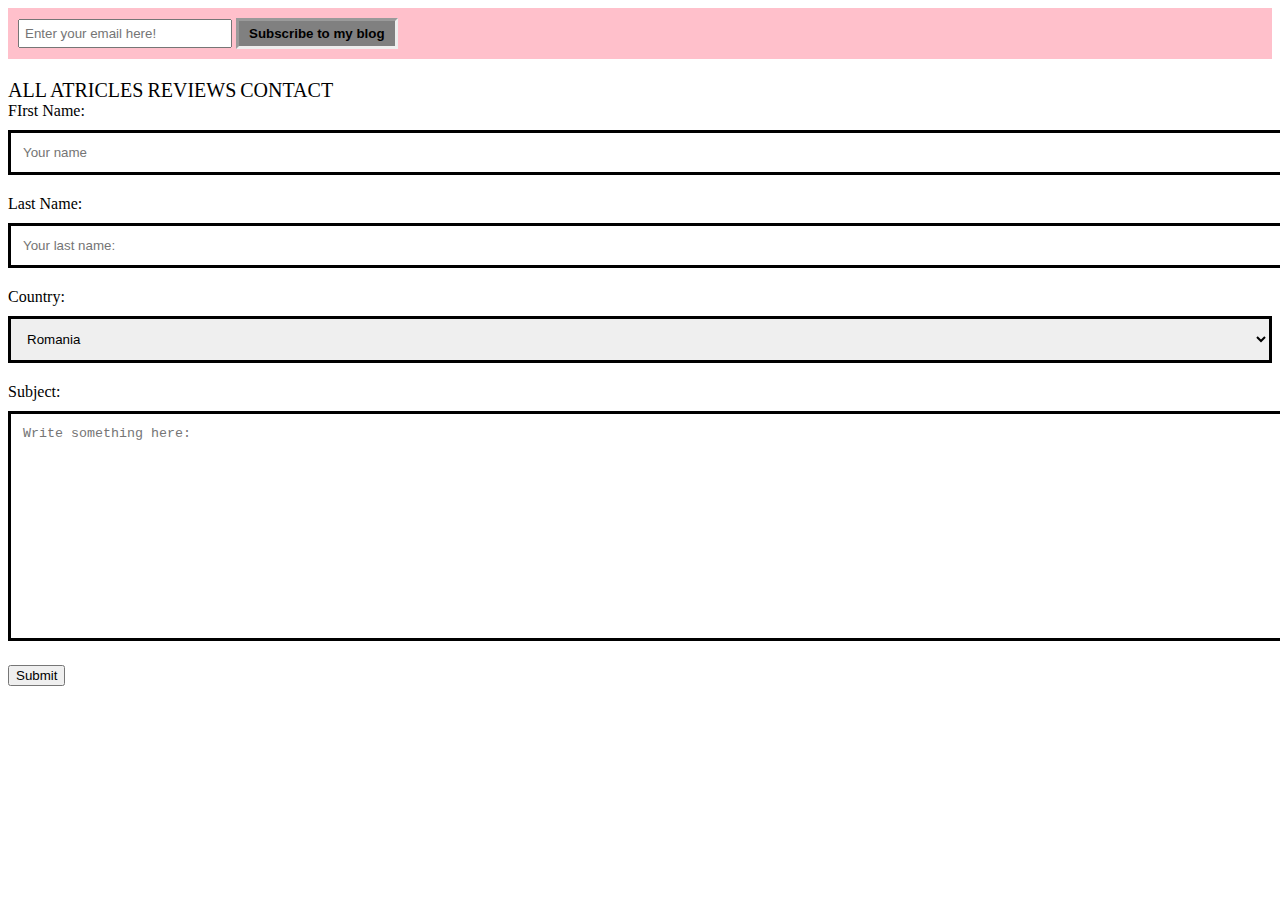
<file: contact.html>
<!DOCTYPE html>
<html lang="en">
<head>
    <meta charset="UTF-8">
    <meta http-equiv="X-UA-Compatible" content="IE=edge">
    <meta name="viewport" content="width=\, initial-scale=1.0">
    <title>Contact</title>
    <link rel=stylesheet href="mystyle.css">
</head>
<body>

    <header>
        <div class="subscribe">
            <form>
                <input type="email" placeholder="Enter your email here!">
                <button type="submit">Subscribe to my blog</button>
            </form>
        </div>
    </header>



    <div class="menu" onclick="openArticles()">ALL ATRICLES</div>
    <div class="menu" onclick="openReviews()">REVIEWS</div>
    <div class="menu" onclick="openContact()">CONTACT</div>

        <div class="container">
            <form>
                <label>FIrst Name: </label> <input type="text" placeholder="Your name">
                <label>Last Name: </label>  <input type="text" placeholder="Your last name:">
                <label>Country: </label> 
                <select>
                    <option>Romania</option>
                    <option>Poland</option>
                    <option>Germany</option>
                </select>

                <label>Subject:</label> <textarea placeholder="Write something here:" style="height:200px"></textarea>
                <input type="submit" value="Submit">
           
            </form>

        </div>



    <script src="script.js"></script>
    
</body>
</html>
</file>
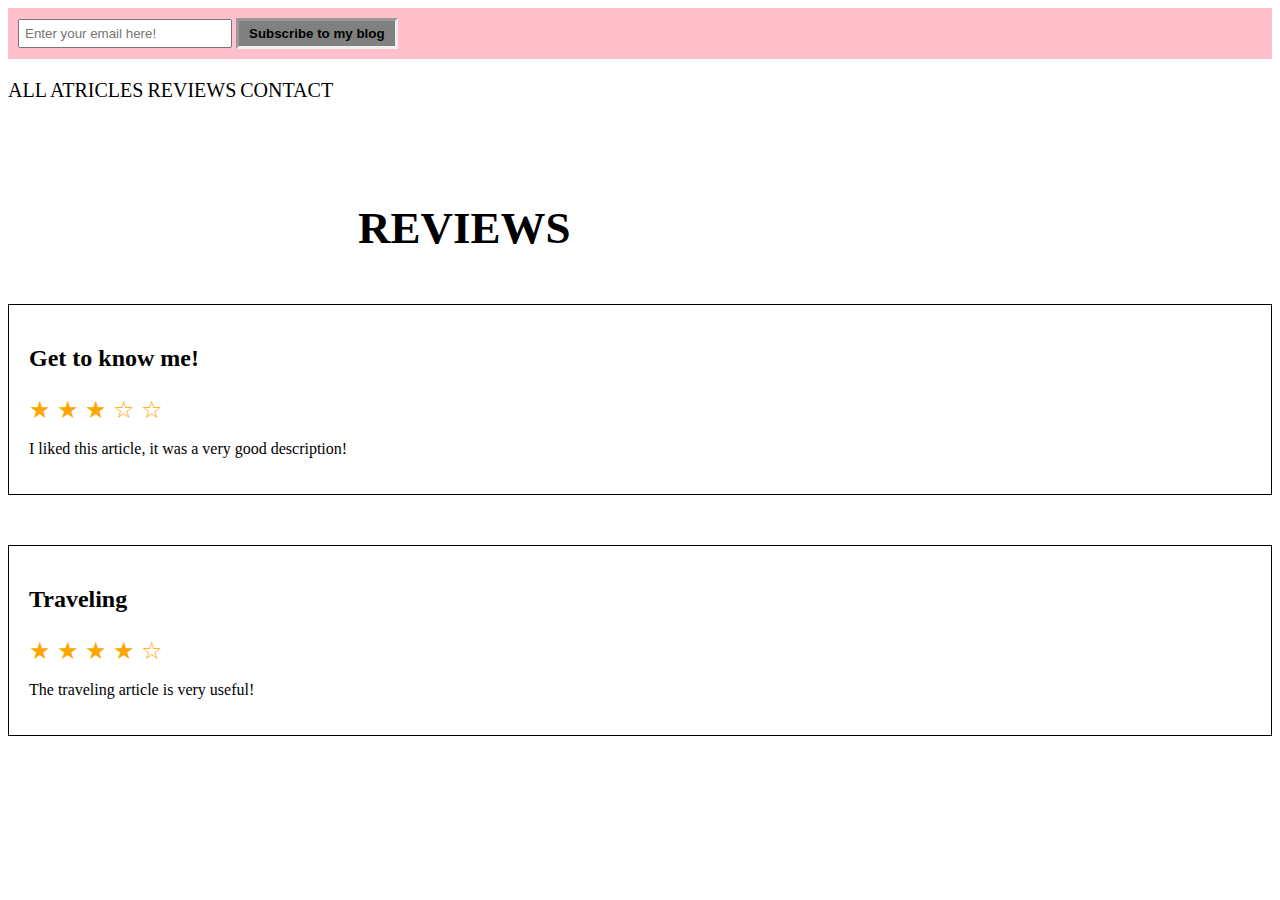
<file: reviews.html>
<!DOCTYPE html>
<html lang="en">
<head>
    <meta charset="UTF-8">
    <meta http-equiv="X-UA-Compatible" content="IE=edge">
    <meta name="viewport" content="width=device-width, initial-scale=1.0">
    <title>Reviews</title>
    <link rel=stylesheet href="mystyle.css">
</head>
<body>

    <header>
        <div class="subscribe">
            <form>
                <input type="email" placeholder="Enter your email here!">
                <button type="submit">Subscribe to my blog</button>
            </form>
        </div>
    </header>



    <div class="menu" onclick="openArticles()">ALL ATRICLES</div>
    <div class="menu" onclick="openReviews()">REVIEWS</div>
    <div class="menu" onclick="openContact()">CONTACT</div>


    <h1 class="title">REVIEWS</h1>

    <div class="review">
        <h2>Get to know me!</h2>
        <p class="rating">
            <span class="star">&#9733</span>
            <span class="star">&#9733</span>
            <span class="star">&#9733</span>
            <span class="star">&#9734</span>
            <span class="star">&#9734</span>
        </p>
        <p>I liked this article, it was a very good description!</p>

    </div>


    <div class="review">
        <h2>Traveling</h2>
        <p class="rating">
            <span class="star">&#9733</span>
            <span class="star">&#9733</span>
            <span class="star">&#9733</span>
            <span class="star">&#9733</span>
            <span class="star">&#9734</span>
        </p>
        <p>The traveling article is very useful!</p>

    </div>

    
    <script src="script.js"></script>
</body>
</html>
</file>
<file: mystyle.css>
.menu{
  margin=left: 100px;
  margin-top: 20px;
  color: black;
  font-family: 'Times New ROman', Times, serif;
  font-size: 20px;
  display: inline-block;
  font-weight: 300;
  
}


.menu:hover{
  color: red;
}

.title{
  margin-left: 350px;
  width: 800px;
  font-family: 'Times New Roman' Times, serif;
  font-size: 45px;
  margin-top: 100px;
  display: block;
  
}

.under_title{
  color: grey;
  font-size: 15px;
  font-family: 'Times New Roman', Times, serif;
  margin-top: 30px;
  margin-bottom: 40px;
  display: inline-block;
}


.first{
    margin-left: 350px;

}

.image{
    width: 1000px;
    display: block;
    margin: 0 auto;
}

.descript{
    width: 1000px;
    display: block;
    margin: 50px auto;
    font-family: 'Times New Roman', Times, serif;
    color:forestgreen;
    font-size: 20px;

}

header{
    position: sticky;
    top:0;
    background-color: pink;
}

.subscribe{
    padding: 10px;
    background-color: pink;

}

.subscribe input{
    width: 200px;
    padding: 5px;
}

.subscribe button{
    background-color: grey;
    border: inset;
    padding: 5px 10px;
    color:black;
    font-family: 'Gill Sans', 'Gill Sans MT', Calibri, 'Trebuchet MS', sans-serif;
    font-weight: bold;

}


.review{
    margin-top: 50px;
    border: 1px solid black;
    padding: 20px;
}

.rating{
    font-size:24px;
    margin-bottom: 10px;
}

.star{
 color:orange;
}

input[type="text"], select, textarea{
    width: 100%;
    padding: 12px;
    border: 3px solid black;
    margin-top: 10px;
    margin-bottom: 20px;
}
</file>
